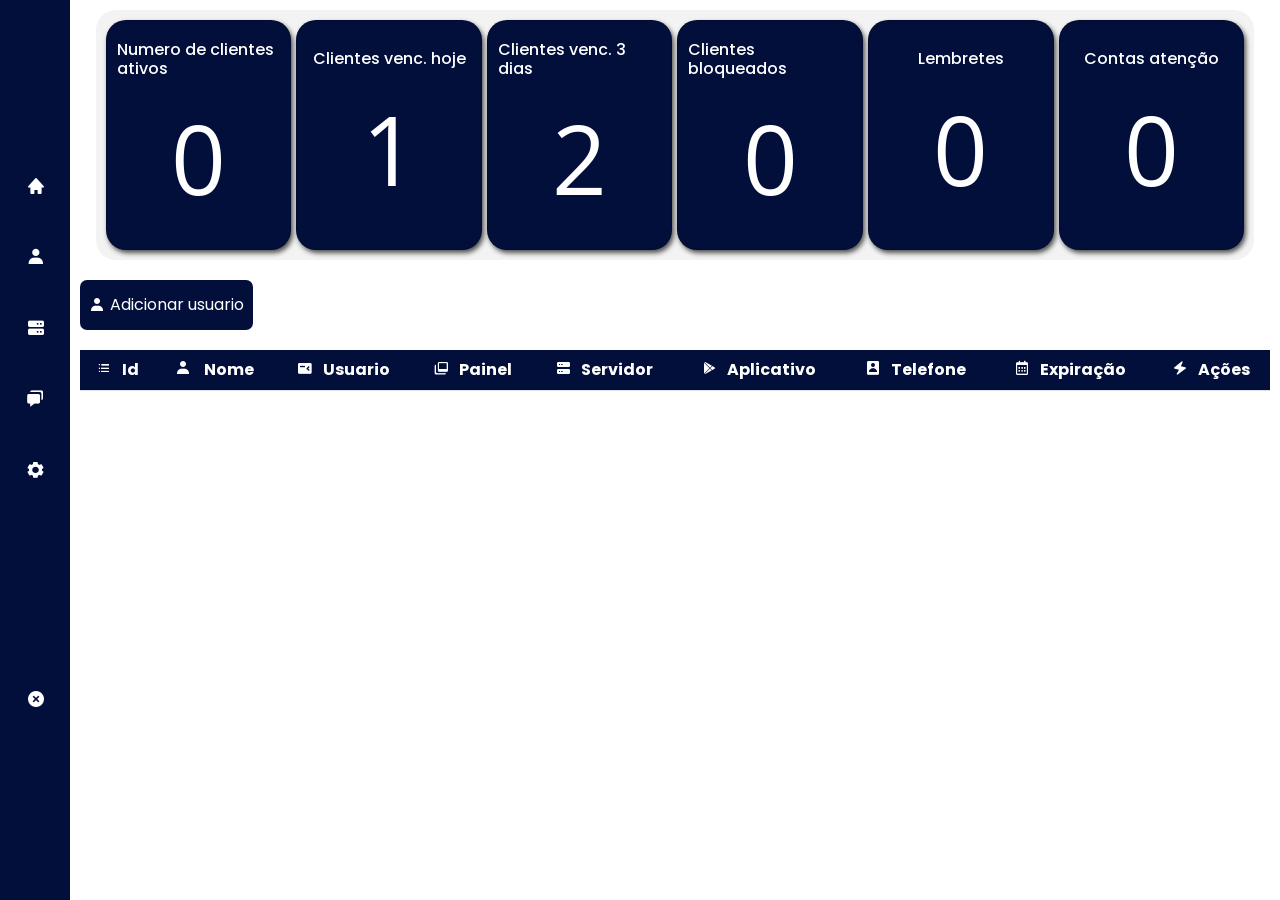
<file: index.html>
<!DOCTYPE html>
<html lang="pt-br">
<head>
    <meta charset="UTF-8">
    <meta name="viewport" content="width=device-width, initial-scale=1.0">
    
    <link href="https://cdn.jsdelivr.net/npm/bootstrap@5.3.2/dist/css/bootstrap.min.css" rel="stylesheet" integrity="sha384-T3c6CoIi6uLrA9TneNEoa7RxnatzjcDSCmG1MXxSR1GAsXEV/Dwwykc2MPK8M2HN" crossorigin="anonymous">
    
    <link href='https://unpkg.com/boxicons@2.1.4/css/boxicons.min.css' rel='stylesheet'>
    
    <link rel="stylesheet" href="./Estilos/style.css">
    <link rel="stylesheet" href="./Estilos/responsivo.css">
    
    
    <title>Dashboard</title>
</head>

<body>
    <div class="formulariobg">
        
        <div class="novocliente">

            <div class="btn_fechar_formulario" onclick="fechar_modal()">
                <i class='bx bx-x'></i>
            </div>
            
            <h1>Cadastro de usuario</h1>
            <div class="formulario">
                <section class="img_destaque">
                    <img src="Imagens/novocliente.svg" alt="">
                </section>

                <section class="form_section">
                    <form action="" autocomplete="off">

                        <label for="usuario_id" >id</label>
                        <input type="text" maxlength="5" id="usuario_id" required>

                        <label for="usuario_nome">Nome</label required>
                        <input type="text" id="usuario_nome">

                        <label for="usuario_login">Usuario</label required>
                        <input type="text" id="usuario_login">

                        <label for="usuario_painel">Painel</label>
                        <select id="select_painel" class="usuario_painel" required>
                            <option value=""></option>
                            <option value="X-Painel">X-Painel</option>
                            <option value="Borsatole">Borsatole</option>
                        </select>

                        <label for="usuario_server">Servidor</label>
                        <select id="select_server" class="usuario_server" required>
                            <option value=""></option>
                            <option value="Uniplay">Uniplay</option>
                            <option value="Zeusplay">Zeusplay</option>
                            <option value="Five">Five</option>
                            <option value="P2Cine">P2Cine</option>
                        </select>

                        <label for="usuario_aplicativo">Aplicativo</label>
                        <select id="select_aplicativo" class="usuario_aplicativo" required>
                            <option value=""></option>
                            <option value="Conectbox">Conectbox</option>
                            <option value="Unitv">Unitv</option>
                            <option value="Smart-Tv">Smart-Tv</option>
                        </select>

                        <label for="usuario_telefone">Telefone</label>
                        <input type="tel" maxlength="15" onkeyup="handlePhone(event)" id="usuario_telefone" required>

                        <label for="usuario_vencimento">Expiração</label>
                        <input type="date" id="usuario_vencimento" required>

                        <button class="btn_add" onclick="adicionar_cliente ()"><i class='bx bx-user-plus'></i>Cadastrar usuario</button>

                    </form>

                </section>


            </div>

        </form></div>

    </div>

    <nav class="menu_mobile">
        <i class='bx bx-menu open' onclick="menu_toggle_abrir ()"></i>
        <i class='bx bx-x close' onclick="menu_toggle_fechar ()"></i>
    </nav>

    <menu class="menu_mobile_lista">
        <ul>
            <li><i class='bx bxs-home'></i> Home</li>
            <li><i class='bx bxs-user'></i>Cadastro</li>
            <li><i class='bx bxs-server'></i>Servidores</li>
            <li><i class='bx bxs-chat' ></i>Suporte</li>
            <li><i class='bx bxs-cog'></i>Opções</li>
        </ul>
    </menu>

    <nav class="menu_lateral">

        <div>
            <div class="menu_links"><i class='bx bxs-home'></i><span>Home</span></div>

            <div class="menu_links"><i class='bx bxs-user'></i><span>Cadastro</span></div>

            <div class="menu_links"><i class='bx bxs-server'></i><span>Servidores</span></div>
        
            <div class="menu_links"><i class='bx bxs-chat' ></i><span>Suporte</span></div>

            <div class="menu_links"><i class='bx bxs-cog'></i><span>Opções</span></div>
        </div>

        <div>
            <div class="menu_links"><i class='bx bxs-x-circle'></i><span>Sair</span></div>
        </div>

    </nav>
    
    <main>

        
        <section class="cards">
            
            <div class="card" >
                <h2>Numero de clientes ativos</h2>
                <span id="clientes_ativos">0</span>
            </div>

            <div class="card">
                <h2>Clientes venc. hoje</h2>
                <span>1</span>
            </div>

            <div class="card">
                <h2>Clientes venc. 3 dias</h2>
                <span>2</span>
            </div>

            <div class="card">
                <h2>Clientes bloqueados</h2>
                <span>0</span>
            </div>

            <div class="card">
                <h2>Lembretes</h2>
                <span>0</span>
            </div>

            <div class="card">
                <h2>Contas atenção</h2>
                <span>0</span>
            </div>
            
        </section>

        
        <button class="btn_add" id="btn_novo_usuario" onclick="createusuario()"><i class='bx bxs-user' ></i>Adicionar usuario</button>


        <div class="table">
            <table class="table table-striped" >

                <thead style="text-align: center;">

                    <th class="id"><i class='bx bx-list-ul'></i>Id</th>

                    <th class="nome"><i class='bx bxs-user'></i> Nome</th>

                    <th class="usuario"><i class='bx bxs-terminal bx-rotate-180' ></i>Usuario</th>

                    <th class="painel"><i class='bx bx-windows bx-rotate-180' ></i>Painel</th>

                    <th class="servidor"><i class='bx bxs-server bx-rotate-180' ></i>Servidor</th>

                    <th class="aplicativo"><i class='bx bxl-play-store'></i>Aplicativo</th>

                    <th class="telefone"><i class='bx bxs-user-rectangle' ></i>Telefone</th>

                    <th class="expiracao"><i class='bx bx-calendar'></i>Expiração</th>

                    <th class="acao"><i class='bx bxs-zap' ></i>Ações</th>
                </thead>



            <tbody style="text-align: center;" id="tabela_usuarios">


                    <!-- Cadastro usuario -->
                    <!-- <tr>
                        <td class="id">1</td>
                        <td class="nome">Leandro</td>
                        <td class="usuario">188977</td>
                        <td class="painel">X-Painel</td>
                        <td class="servidor">Five</td>
                        <td class="aplicativo">Conectbox</td>
                        <td class="status">Ativo</td>
                        <td class="expiracao">28/12/2023</td>

                        <td class="acoes">
                            <i class='bx bx-revision' ></i>
                            <i class='bx bx-slider-alt' ></i>
                            <i class='bx bx-trash'></i>
                        </td>
                    </tr> -->
                    <!-- Fim Cadastro usuario -->

                    
                </tbody>
            </table>
        </div>

    </main>

    <script src="script/app.js"></script>
    <script src="script/crud.js"></script>
    <script src="script/crud2.js"></script>
    <script src="script/list.js"></script>

</body>
</html>
</file>
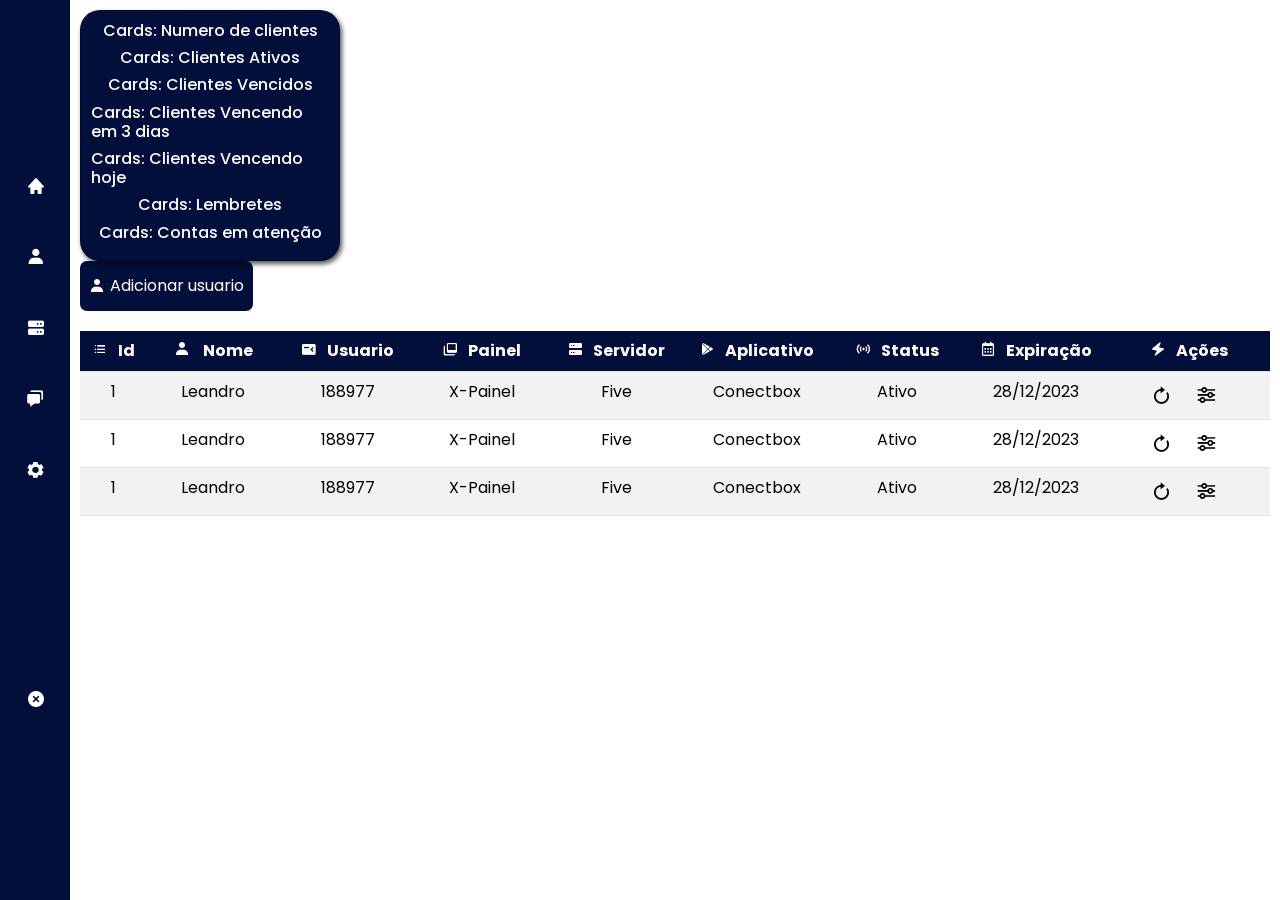
<file: Dashboard.html>
<!DOCTYPE html>
<html lang="pt-br">
<head>
    <meta charset="UTF-8">
    <meta name="viewport" content="width=device-width, initial-scale=1.0">
    
    <link href="https://cdn.jsdelivr.net/npm/bootstrap@5.3.2/dist/css/bootstrap.min.css" rel="stylesheet" integrity="sha384-T3c6CoIi6uLrA9TneNEoa7RxnatzjcDSCmG1MXxSR1GAsXEV/Dwwykc2MPK8M2HN" crossorigin="anonymous">
    
    <link href='https://unpkg.com/boxicons@2.1.4/css/boxicons.min.css' rel='stylesheet'>
    
    <link rel="stylesheet" href="/Estilos/style.css">
    <link rel="stylesheet" href="/Estilos/responsivo.css">
    
    
    <title>Dashboard</title>
</head>

<body>
    <nav class="menu_lateral">

        <div>
            <div class="menu_links"><i class='bx bxs-home'></i><span>Home</span></div>

            <div class="menu_links"><i class='bx bxs-user'></i><span>Cadastro</span></div>

            <div class="menu_links"><i class='bx bxs-server'></i><span>Servidores</span></div>
        
            <div class="menu_links"><i class='bx bxs-chat' ></i><span>Suporte</span></div>

            <div class="menu_links"><i class='bx bxs-cog'></i><span>Opções</span></div>
        </div>

        <div>
            <div class="menu_links"><i class='bx bxs-x-circle'></i><span>Sair</span></div>
        </div>

    </nav>

    <main>
        <section>
            
            <div class="card">
                
                <h6>Cards: Numero de clientes</h6>
                <h6>Cards: Clientes Ativos</h6>
                <h6>Cards: Clientes Vencidos</h6>
                <h6>Cards: Clientes Vencendo em 3 dias</h6>
                <h6>Cards: Clientes Vencendo hoje</h6>
                <h6>Cards: Lembretes</h6>
                <h6>Cards: Contas em atenção</h6>
                

            </div>
        </section>

        <button class="btn_add"><i class='bx bxs-user' ></i>Adicionar usuario</button>

        <div class="table">
            <table class="table table-striped">

                <thead style="text-align: center;">

                    <th class="id"><i class='bx bx-list-ul'></i>Id</th>

                    <th class="nome"><i class='bx bxs-user'></i> Nome</th>

                    <th class="usuario"><i class='bx bxs-terminal bx-rotate-180' ></i>Usuario</th>

                    <th class="painel"><i class='bx bx-windows bx-rotate-180' ></i>Painel</th>

                    <th class="servidor"><i class='bx bxs-server bx-rotate-180' ></i>Servidor</th>

                    <th class="aplicativo"><i class='bx bxl-play-store'></i>Aplicativo</th>

                    <th class="status"><i class='bx bx-station bx-rotate-180' ></i>Status</th>

                    <th class="expiracao"><i class='bx bx-calendar'></i>Expiração</th>

                    <th class="acao"><i class='bx bxs-zap' ></i>Ações</th>
                </thead>



            <tbody style="text-align: center;">

                    <!-- Cadastro usuario -->
                    <tr>
                        <td class="id">1</td>
                        <td class="nome">Leandro</td>
                        <td class="usuario">188977</td>
                        <td class="painel">X-Painel</td>
                        <td class="servidor">Five</td>
                        <td class="aplicativo">Conectbox</td>
                        <td class="status">Ativo</td>
                        <td class="expiracao">28/12/2023</td>

                        <td class="acoes">
                            <i class='bx bx-revision'></i><!-- Icone de Renovação -->
                            <i class='bx bx-slider-alt' ></i><!-- Icone de Opções -->
                        </td>
                    </tr>
                    <!-- Fim Cadastro usuario -->
                    
                    <!-- Cadastro usuario -->
                    <tr>
                        <td class="id">1</td>
                        <td class="nome">Leandro</td>
                        <td class="usuario">188977</td>
                        <td class="painel">X-Painel</td>
                        <td class="servidor">Five</td>
                        <td class="aplicativo">Conectbox</td>
                        <td class="status">Ativo</td>
                        <td class="expiracao">28/12/2023</td>

                        <td class="acoes">
                            <i class='bx bx-revision'></i><!-- Icone de Renovação -->
                            <i class='bx bx-slider-alt' ></i><!-- Icone de Opções -->
                        </td>
                    </tr>
                    <!-- Fim Cadastro usuario -->

                    <!-- Cadastro usuario -->
                    <tr>
                        <td class="id">1</td>
                        <td class="nome">Leandro</td>
                        <td class="usuario">188977</td>
                        <td class="painel">X-Painel</td>
                        <td class="servidor">Five</td>
                        <td class="aplicativo">Conectbox</td>
                        <td class="status">Ativo</td>
                        <td class="expiracao">28/12/2023</td>

                        <td class="acoes">
                            <i class='bx bx-revision' ></i><!-- Icone de Renovação -->
                            <i class='bx bx-slider-alt' ></i><!-- Icone de Opções -->
                        </td>
                    </tr>
                    <!-- Fim Cadastro usuario -->
                </tbody>
            </table>
        </div>

    </main>

</body>
</html>
</file>
<file: Estilos/style.css>
@charset "utf-8";


  @import url('https://fonts.googleapis.com/css2?family=Open+Sans:wght@300&family=Poppins:wght@400;500;600;700&family=Roboto&display=swap');


:root {
    --menu:#020f3b;
    --menufont1:#ffffff;
    --hovercolor1:#01398e;

    --font1: 'Poppins', sans-serif;
    --font2: 'Roboto', sans-serif;
    --font3:'Open Sans', sans-serif;
    
    --tamanho_menu_tela_grande:210px;
    --tamanho_menu_tela_pequena:70px;
}

* {
    margin: 0px;
    padding: 0px;
    box-sizing: border-box;
}

body {
    background-color: #ffffff;
    font-family: var(--font1);
}

main {
    margin-left: 210px;
    padding: 10px;
}



main .cards {
    display: flex;
    justify-content: center;
    gap: 5px;
    padding: 10px;
    margin: auto;
    width: calc(98vw - var(--tamanho_menu_tela_grande));
    height: 250px;
    border-radius: 20px;
    background-color: #d1d0d043;
    margin-bottom: 20px;
}

main .card {
    background-color: var(--menu);
    font-family: var(--font1);
    display: flex;
    justify-content: center;
    align-items: center;
    color: var(--menufont1);
    border-radius: 20px;
    width: 260px;
    padding: 10px;
    box-shadow: 2px 3px 5px #000000ad;
}

main .card h2{
    font-size: 1.0rem;
}

main .card span{
    font-family: var(--font3);
    font-size: 6.0rem;
}

/* BOTÃO DE ADICIONAR USUARIO */

.btn_add {
    font-size: 1.0rem;
    display: flex;
    justify-content: center;
    align-items: center;
    gap: 5px;
    font-family: var(--font1);
    background-color: var(--menu);
    color: white;
    padding: 9px;
    border:none;
    border-radius: 7px;
    height: 50px;
    outline: none;
    cursor: pointer;
}
.btn_add:hover {
    background-color: var(--hovercolor1);
    transition: 0.5s;
}

/* FORMULARIO PADRÃO */
.formulariobg {
    display: none;
    justify-content: center;
    align-items: center;
    position: fixed;
    z-index: 1;
    margin-left: var(--tamanho_menu_tela_grande);
    width: calc(100% - var(--tamanho_menu_tela_grande));
    height: 100vh;
    background-color: rgba(0, 0, 0, 0.707);

}

.formulariobg .novocliente {
    border-radius: 10px;
    padding-top: 20px;
    background-color:white;
    height: 90%;
    width: 90%;
    box-shadow: -2px 5px 10px #3d3d3d;
    overflow: scroll;
}


.formulariobg .novocliente .btn_fechar_formulario {
    transition: 0.5s;
    margin: 5px 10px;
    float: right;
    font-size: 2.5rem;
    display: block;
    cursor: pointer;
}

.formulariobg .novocliente .btn_fechar_formulario:hover {
    transition: 0.5s;
    transform: scale(1.3);
}

.formulariobg .novocliente .formulario {
    padding: 30px;
}

h1 {
    text-align: center;
}

.formulario {
    display: flex;
    justify-content: center;
    align-items: center;
    gap: 50px;
    width: 100%;
    
}

.formulario .img_destaque img {
    width: 600px; 
}

.formulario .form_section form {
    /* background-color: rgba(239, 239, 239, 0.412); */
    display: flex;
    flex-direction: column;
    justify-content: center;
    max-width: 600px;
    
}

.formulario section form label {
    margin-top: 5px;
    color: var(--menu);
}

.formulario .form_section form input, select {
    border-radius: 7px;
    padding: 5px;
    border: 1px solid var(--menu);
    outline: none;
    color: rgb(37, 37, 37);
    background-color: white;
}

.formulario section form button {
    margin-top: 20px;
}


/* TABELA */

thead i {font-size: 1.0rem; margin-right: 10px;}


/* -Configurações de espaços na tabela */
tbody td {min-width: 120px!important;}
tbody .acoes {min-width: 145px!important;}
tbody .id {min-width: 20px!important;} 


.acoes .bx {
    font-size: 1.3rem;
    cursor: pointer;
    margin-right: 10px;
    border-radius: 10px;
    padding: 5px;
}

.acoes .bx:hover {
    background-color: var(--hovercolor1);
    transition: 0.9s;
    color: white;
}


table {
    margin-top: 20px;
    border-radius: 7px;
}

.table-striped th {
    background-color: var(--menu) !important; 
    color: var(--menufont1);
}
/* CONFIGURAÇÕES DO MENU MOBILE */
.menu_mobile {
    display: none;
}

.menu_mobile_lista {
    display: none;
    width: 100%;
    justify-content: center;
    background-color: var(--menu);
    color: white;
    padding: 20px;
}

.menu_mobile_lista ul {
    list-style: none;
    width: 100%;
}

.menu_mobile_lista ul li {
    padding: 10px;
    font-size: 1.5rem;
    list-style: none;
    /* border: 1px solid white; */
    text-align: center;
    display: flex;
    align-content: center;
    justify-content: left;
    flex-wrap: nowrap;
    flex-direction: row;
    align-items: baseline;
    gap:10px;
    cursor: pointer;
    
}

.menu_mobile_lista ul li:hover {
    color: var(--hovercolor1);
    
}

/* CONFIGURAÇÕES DO MENU LATERAL */

.menu_lateral {
        transition: 1s;
        height: 100vh;
        width: var(--tamanho_menu_tela_grande);
        padding: 5px;
        background-color: var(--menu);
        display: flex;
        flex-direction: column;
        color: var(--menufont1);
        font-family: var(--font1);
        justify-content: space-evenly;
        flex-wrap: nowrap;
        position: fixed;
        z-index: 1;
    }


.menu_lateral i {
        color: var(--menufont1);
        font-size: 1.2em;
        margin: 10px;
}

.menu_links {
        /* border: 1px dashed white; */
        height: 3.5em;
        font-size: 1.0em;
        border-radius: 7px;
        display: flex;
        align-items: center;
        font-weight: lighter;
        margin-bottom: 15px;
}

.menu_links:hover {
        cursor: pointer;
        transition: 0.5s;
        background-color: var(--hovercolor1);
}
</file>
<file: Estilos/responsivo.css>
/* RESPONSIVIDADE DO MENU LATERAL*/

@media (max-width: 1446px) {
    main {
        margin-left: 70px;
    }

    .menu_lateral {
        transition: 0.2s;
        padding: 0px;
        width: var(--tamanho_menu_tela_pequena);
        align-items: center;
    }


    main .cards {
        margin: auto;
        margin-bottom: 20px;
        width: calc(96vw - var(--tamanho_menu_tela_pequena));
        
    }

    .formulariobg {
        width: calc(100vw - var(--tamanho_menu_tela_pequena));
        margin-left: var(--tamanho_menu_tela_pequena);
    }


    .menu_lateral i {
        padding: 10px;
    }

    .menu_links span {display: none;}
    }

    .formulario {
        display: flex;
        justify-content: center;
        align-items: center;
        gap: 30px;
        
    }
    
    .formulario section img {
        max-width: 600px; 

    }
    
    .formulario section form {
        width: 400px;
    }
    
    .formulario section form label {
        margin-top: 5px;
    }
    
    .formulario section form button {
        margin-top: 20px;
    }

    @media (max-width: 1171px) {

        .img_destaque {
            display: none;
        }
        .formulario {gap:0px}

        .form_section {
            display: flex;
            width: 100%;
            justify-content: center;
        }

        .formulario .form_section form {
            width: 100%;
        }
    }


  @media (max-width: 768px) {

    

    /* Controle de colunas na tabela */
    div.table {
        overflow-x: scroll;
    }

    .menu_lateral {
        display: none;
    }

    main {
        margin-left: 0px;
    }

    main .card {
        margin: auto;
        width:94vw;
        margin-bottom: 20px;
    }

    .formulariobg {
        width:100vw;
        margin: auto;
        
    }

    /* CONFIGURAÇÕES DO MENU MOBILE */
        .menu_mobile {
            height: 60px;
            display: flex;
            justify-content: right;
            padding-right: 40px;
            align-items: center;
            background-color: var(--menu);
            color: white;
        }

        .menu_mobile .open{
            display: block;
            font-size: 2.5rem;
            cursor: pointer;
        }
        .menu_mobile .close {
            font-size: 2.5rem;
            cursor: pointer;
            display: none;
        }

        /* card */

        main .cards {
            height: auto;
            flex-direction: column;
            width: 94%;
            background-color: transparent;
            height: auto;
        }

        main .card {
            display: flex;
            justify-content: center;
            align-items: center;
            border-radius: 20px;
            width: 100%;
            padding: 10px;
            
        }

        

        
    
  }
</file>
